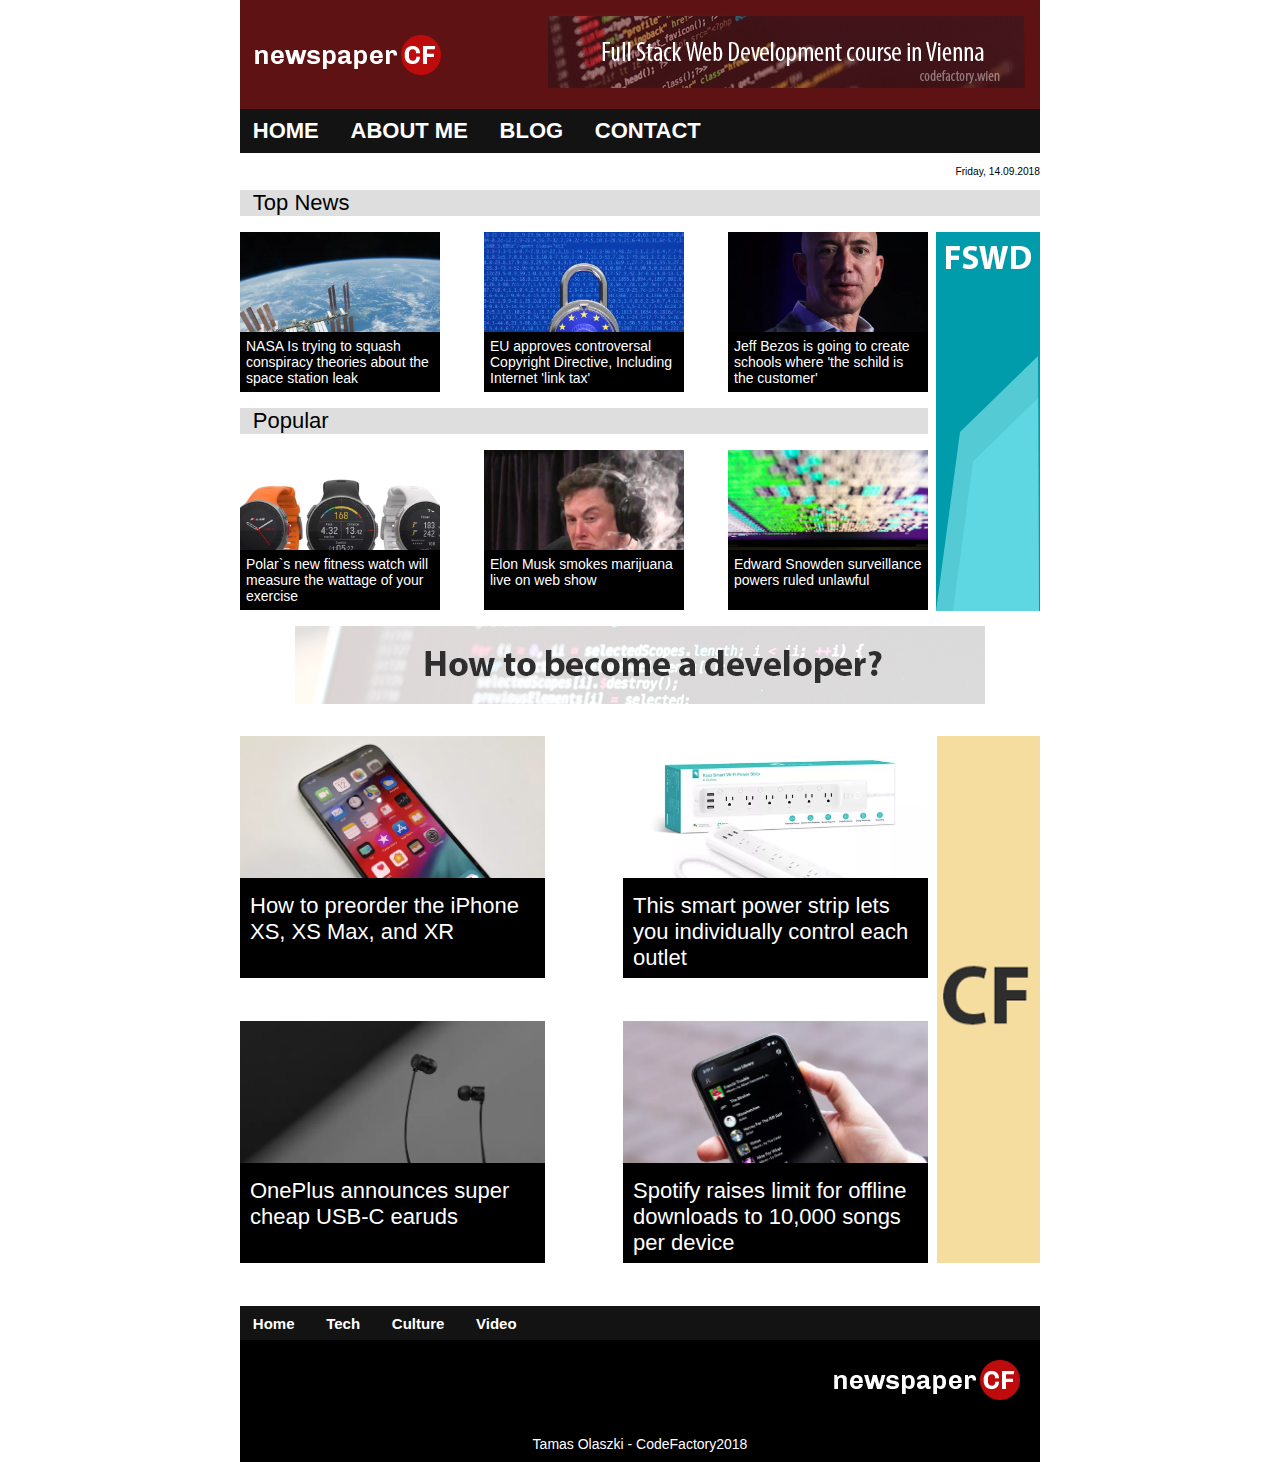
<file: index.html>
<!DOCTYPE html>
<html>
<head>
	<meta name="charset" content="UTF-8">
	<link rel="stylesheet" type="text/css" href="style.css">
	<title>Code Review 2</title>
</head>
<body>

<div class="main_container">

	<div class="header_container">
	
		<img src="./img/logo-newspaper-cf.png" alt="newspaper CF">
		<a href="https://www.codefactory.wien" title="codefactory.wien"> <img class="bigmobile" src="./img/banner-1.png" alt=""> </a>

	</div>


	 <div class="navigation">
	  	<nav>
			<ul class="nav">
				<li><a href="index.html">HOME</a></li>
				<li><a href="about.html">ABOUT ME</a></li>
				<li><a href="blog.html">BLOG</a></li>
				<li><a href="contact.html">CONTACT</a></li>
			</ul>
		</nav>
	 </div>

  <main>

 	<div class="date">
 		<p>Friday, 14.09.2018</p>
 	</div>

	<div class="topnews">
		<p>Top News</p>
	</div>

	<div class="flex_container">
	
		<div class="newsblock">
			
			<div class="subblock">

				<div>
					<a href="article.html" title="article">
						<img src="./img/nasa.png" alt="nasa">
						<div class="descript">
							<p> NASA Is trying to squash conspiracy theories about the space station leak</p>
						</div>
					</a>
				</div>
				<div>
					<a href="article.html" title="article">
						<img src="./img/eu.png" alt="EU">
						<div class="descript">
							<p> EU approves controversal Copyright Directive, Including Internet 'link tax'</p>
						</div>
					</a>
				</div>
				<div>
					<a href="article.html" title="article">
						<img src="./img/jeff.png" alt="Jeff">
						<div class="descript">
							<p> Jeff Bezos is going to create schools where 'the schild is the customer'</p>
						</div>
					</a>
				</div>
				<div class="only_mobile">
					<a href="article.html" title="article">
						<img src="img/banner-mobile-fswd.png" alt="FSWD">
					</a>
				</div>

			</div>

		<div class="topnews mob_topnews">
			<p>Popular</p>
		</div>


			<div class="subblock">

				<div>
					<a href="article.html" title="article">
						<img src="./img/polar.png" alt="Polar">
						<div class="descript">
							<p> Polar`s new fitness watch will<br> measure the wattage of your exercise</p>
						</div>
					</a>
				</div>
				<div>
					<a href="article.html" title="article">
						<img src="./img/musk.jpg" alt="Elon Musk">
						<div class="descript">
							<p> Elon Musk smokes marijuana live on web show</p>
						</div>
					</a>
				</div>
				<div>
					<a href="article.html" title="article">
						<img src="./img/snowden.jpg" alt="Snowden">
						<div class="descript">
							<p> Edward Snowden surveillance<br>powers ruled unlawful</p>
						</div>
					</a>
				</div>
				<div class="only_mobile">
					<a href="article.html" title="article">
						<img src="./img/iphone.png" alt="iPhone">
							<div class="descript">
								<p> How to preorder the iPhone XS, XS Max, and XR</p>
							</div>
					</a>
				</div>

			</div>
		</div>

		<div class="side_image desk">
			<a href="https://www.codefactory.wien" title="SFWD">
				<img src="./img/banner-2.png" alt="FSWD">
			</a>
		</div>


	</div>

	<div class="separator bigmobile">
			<a href="https://www.codefactory.wien" title="codefactory.wien">
				<img src="img/banner-3.png" alt="How to become a developer?">
			</a>
	</div>



		<div class="flex_container">
			<div class="newsblock">
				<div class="subblock2">
					<div class="bigmobile">
						<a href="article.html" title="article">
							<img src="./img/iphone.png" alt="iPhone">
							<div class="descript">
								<p>
									How to preorder the iPhone XS, XS Max, and XR
								</p>
							</div>
						</a>
					</div>
					<div>
						<a href="article.html" title="article">
							<img src="./img/smart.png" alt="smart power strip">
							<div class="descript">
								<p>
									This smart power strip lets you individually control each outlet
								</p>
							</div>
						</a>
					</div>
					<div>
						<a href="article.html" title="article">
							<img src="./img/one.png" alt="USB-C earuds">
							<div class="descript">
								<p>
									OnePlus announces super cheap USB-C earuds
								</p>
							</div>
						</a>
					</div>
					<div>
						<a href="article.html" title="article">
							<img src="./img/phone.png" alt="Spotify">
							<div class="descript">
								<p>
									Spotify raises limit for offline<br> downloads to 10,000 songs per device
								</p>
							</div>
						</a>
					</div>
				</div>
			</div>

			<div class="side_image desk">
				<a href="https://www.codefactory.wien" title="CF">
					<img class="second_side_pic" src="./img/banner-4.png" alt="CF">
				</a>
			</div>

		</div>
	</main>
			<footer>
				<div>
					<ul class="nav">
						<li class="footermenu"><a href="#" title="Home">Home</a></li>
						<li class="footermenu"><a href="#" title="Tech">Tech</a></li>
						<li class="footermenu"><a href="#" title="Culture">Culture</a></li>
						<li class="footermenu"><a href="#" title="Video">Video</a></li>
					</ul>
				</div>
				<div>
					<img src="./img/logo-newspaper-cf.png" alt="newspaper CF">
				</div>
				<div>
					<p>Tamas Olaszki - CodeFactory2018</p>
				</div>
			</footer>

</div>

</body>
</html>
</file>
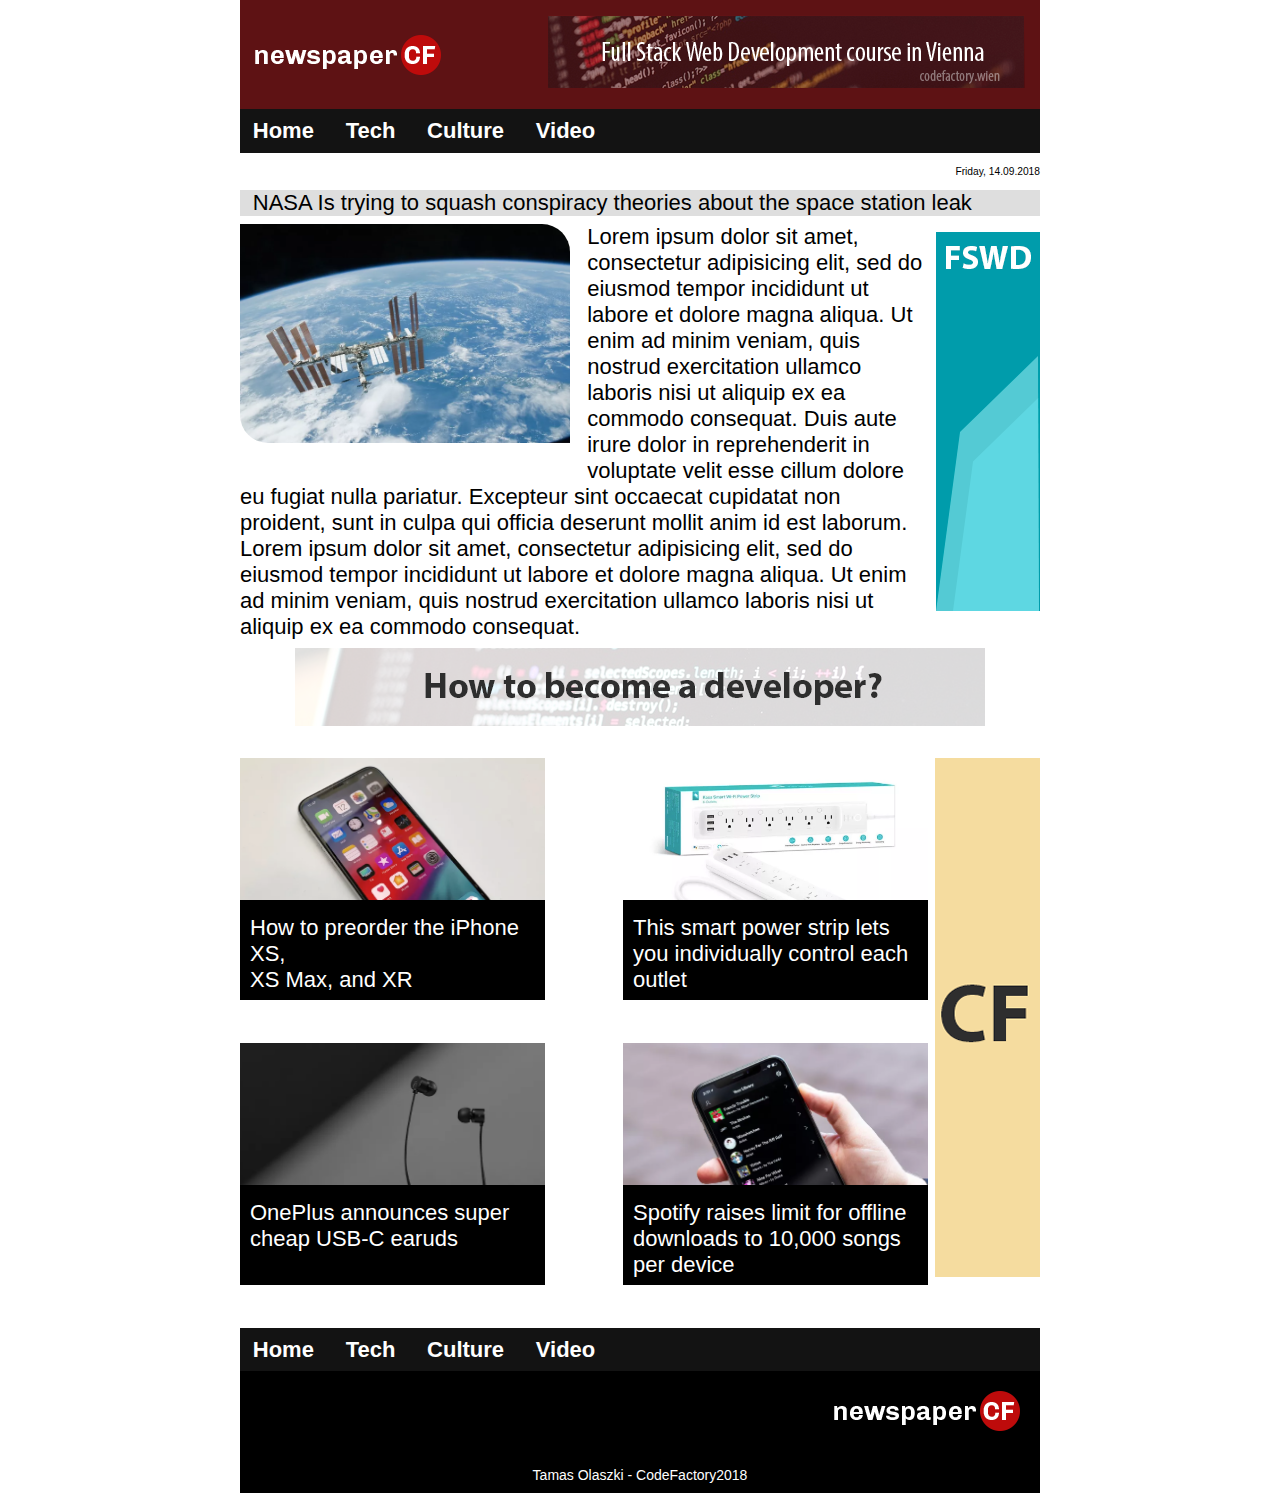
<file: article.html>
<!DOCTYPE html>
<html lang=en>
<head>
	<meta name="charset" content="UTF-8">
	<link rel="stylesheet" type="text/css" href="style.css">
	<title>Code Review 2 - article page</title>
</head>
<body>

<div class="main_container">

	<div class="header_container">
		<img src="img/logo-newspaper-cf.png" alt="newspaper CF">
		<a href="https://www.codefactory.wien" title="codefactory.wien">
			<img class="bigmobile" src="./img/banner-1.png" alt="CodeFactory">
		</a>
	</div>

	<nav>
			<ul class="nav">
				<li><a href="index.html" title="Home">Home</a></li>
				<li><a href="#" title="Tech">Tech</a></li>
				<li><a href="#" title="Culture">Culture</a></li>
				<li><a href="#" title="Video">Video</a></li>
			</ul>
	</nav>

	<main>
		<div class="date">
			Friday, 14.09.2018
		</div>
		<div class="topnews">
			NASA Is trying to squash conspiracy theories about the space station leak
		</div>
		<div class="flex_container">

			<div class="newsblock">

				<div class="article">
					<img src="img/nasa.png" alt="NASA">
					<p>
						Lorem ipsum dolor sit amet, consectetur adipisicing elit, sed do eiusmod
						tempor incididunt ut labore et dolore magna aliqua. Ut enim ad minim veniam,
						quis nostrud exercitation ullamco laboris nisi ut aliquip ex ea commodo
						consequat. Duis aute irure dolor in reprehenderit in voluptate velit esse
						cillum dolore eu fugiat nulla pariatur. Excepteur sint occaecat cupidatat non
						proident, sunt in culpa qui officia deserunt mollit anim id est laborum.
						Lorem ipsum dolor sit amet, consectetur adipisicing elit, sed do eiusmod
						tempor incididunt ut labore et dolore magna aliqua. Ut enim ad minim veniam,
						quis nostrud exercitation ullamco laboris nisi ut aliquip ex ea commodo
						consequat.
					</p>
				</div>
			</div>
			<div class="side_image desk">
				<a href="https://www.codefactory.wien" title="Code Factory">
					<img src="img/banner-2.png" alt="FSWD">
				</a>
			</div>
		</div>
		<div class="separator bigmobile">
			<a href="https://www.codefactory.wien" title="codefactory.wien">
				<img src="img/banner-3.png" alt="How to become a developer?">
			</a>
		</div>
		<div class="flex_container">
			<div class="newsblock">
				<div class="subblock2">
					<div>
						<a href="article.html" title="article">
							<img src="./img/iphone.png" alt="iPhone">
							<div class="descript">
								<p>
									How to preorder the iPhone XS,<br> XS Max, and XR
								</p>
							</div>
						</a>
					</div>
					<div>
						<a href="article.html" title="article">
							<img src="img/smart.png" alt="smart power strip">
							<div class="descript">
								<p>
									This smart power strip lets you individually control each outlet
								</p>
							</div>
						</a>
					</div>
					<div>
						<a href="article.html" title="article">
							<img src="img/one.png" alt="USB-C earuds">
							<div class="descript">
								<p>
									OnePlus announces super cheap USB-C earuds
								</p>
							</div>
						</a>
					</div>
					<div>
						<a href="article.html" title="article">
							<img src="img/phone.png" alt="Spotify">
							<div class="descript">
								<p>
									Spotify raises limit for offline<br> downloads to 10,000 songs per device
								</p>
							</div>
						</a>
					</div>
				</div>
			</div>
			<div class="side_image desk">
				<a href="https://www.codefactory.wien" title="Code Factory">
					<img src="img/banner-4.png" alt="CF">
				</a>
			</div>
		</div>


	</main>

	<footer>
		<div>
			<ul class="nav">
				<li><a href="index.html" title="Home">Home</a></li>
				<li><a href="#" title="Tech">Tech</a></li>
				<li><a href="#" title="Culture">Culture</a></li>
				<li><a href="#" title="Video">Video</a></li>
			</ul>
		</div>

		<div>
			<img src="img/logo-newspaper-cf.png" alt="newspaper CF">
		</div>

		<div>
			Tamas Olaszki - CodeFactory2018
		</div>

	</footer>
<script>
	console.log("Hello from the console :)")
</script>
</div>
</body>
</html>
</file>
<file: style.css>
/* reseting every parameter before start (previously detected bug corrected) */

html, body, div, span, applet, object, iframe,
h1, h2, h3, h4, h5, h6, p, blockquote, pre,
a, abbr, acronym, address, big, cite, code,
del, dfn, em, img, ins, kbd, q, s, samp,
small, strike, strong, sub, sup, tt, var,
b, u, i, center,
dl, dt, dd, ol, ul, li,
fieldset, form, label, legend,
table, caption, tbody, tfoot, thead, tr, th, td,
article, aside, canvas, details, embed, 
figure, figcaption, footer, header, hgroup, 
menu, nav, output, ruby, section, summary,
time, mark, audio, video {
	margin: 0;
	padding: 0;
	border: 0;
	font-size: 100%;
	font: inherit;
	vertical-align: baseline;
}

/* reset completed */

.main_container {
  max-width: 800px;
  margin: auto;
  font-family: "PT Sans Narrow", sans-serif;
  font-size: 22px;

 }



.header_container {
	display: flex;
	margin : 0 auto;
	background-color: #5E1214;
	flex-flow: row;
	justify-content: space-between;
	align-items: center;
	padding: 15px;
}


.navigation {
	padding: 0;
	margin : 0 auto;
}

.nav {
	margin : 0 auto;
	list-style-type: none;
	background-color: #131313;

	font-size :  22px;
	padding : 0;
}

.nav > li {
	display : inline-block;
	/* padding :  14px 32px 14px 32px; */
	padding: 0.7vw 0 0.7vw 0;
	margin : 0;

}


.nav > li a {
	color: white;
	text-decoration :  none;
	font-weight: bold;
	margin: 0;
	padding: 0.7vw 1vw 0.7vw 1vw;
	transition: 0.5s;	
}

.nav > li a:hover {
    background: #DEDEDE;
    color: #500E10; 
}

 .footermenu {
	font-size: 15px;
 }


.mainbody {
	display: flex;
	width: 90%;
	margin : 0 auto;
	flex-flow: row;

	border : 3px solid red;


}

.date {
	text-align: right;
	font-size: 0.8vw;
	padding: 1vw 0;
}

.topnews {
	background-color: #DEDEDE;
	padding-left: 1vw;
}

.flex_container {
	display: flex;
}

.newsblock {
	width: 100%;
}

.newsblock div {
	 margin: 8px 0 8px 0px;
}

.subblock, .subblock2 {
	  display: flex;
      flex-wrap: wrap;
      margin-bottom: 20px;
      justify-content: space-between;
}

.subblock div, .subblock2 div {
	  position: relative;
      width: 200px;
      height: 160px;
      border : 3px;
}

.subblock div img, .subblock2 div img {
          max-width: 100%;
          height: 100%;
          object-fit: cover;
}

.subblock div .descript {
          position: absolute;
          bottom: -8px;
          right: 0px;
          background: black;
          height: 60px;
          width: 100%;
}


.article img {
      	  width : 48%;
      	  float : left;
          margin-right : 17px;
          margin-bottom : 17px;
          border-radius : 0 28px 0 28px; 
}

.subblock div .descript p, .subblock2 div .descript p {
          font-size: 14px;
          margin: 0;
          padding: 6px;
          color: white;
}

.subblock2 div {
	      width: 305px;
      	  height: 242px;
          margin-bottom: 35px;
}

.subblock2 div img{
		  width: 100%;
}

.subblock2 div .descript {
        position: absolute;
        bottom: -35px;
        right: 0px;
        background: black;
        width: 100%;
        height: 100px;
 }

 .second_side_pic {
		height: 527px;
		width: 103px;
 }


.subblock2 div .descript p {
         font-size: 22px;
         margin: 0;
         padding: 15px 0 15px 10px;
         color: white;
 }



.side_image {
  		min-width: 112px;

  		text-align: right;

  		max-width: 115px;

  		margin-top: 16px;
}

.separator {
  width: 100%;
  text-align: center;
  margin-bottom: 10px; 
}

  .separator img {
    max-width: 100%;
}


footer {
  background: black;
  color: white; }

  footer div:ul {
    font-size: 18px;
    padding: 5px 0 0 15px;
    text-align: left; }
  footer div:nth-child(2) {
    text-align: right;
    padding: 20px; }
  footer div:nth-child(3) {
    text-align: center;
    font-size: 14px;
    padding: 10px; }



.only_mobile {
	  display : none;
}


@media screen and (max-width: 768px) {

  .header_container {
    flex-direction: column;
    padding: 9px; }

  .desk {
    display: none; }

  .only_mobile {
    display: block; 
	}

 .nav {
 	font-size :  18px;
 }

  nav {
    padding: 0; 
	}
    
  nav ul {
      text-align: center; 
	}
  
  nav ul li > a {
        padding: 2px 2vw 2px 2vw; 
	}

  footer div {
    text-align: center !important; 
	}

   main {
    margin: 2.3vw; 
	}

  .topnews {
    margin: 0 0 1.6vw 0 !important;
    padding-left: 6px; 
	}

  .mob_topnews {
    margin: 0 0 2vw 0 !important; 
	}


  .flex_container .newsblock {
    margin: 0; 
	}
  
  .flex_container .newsblock .subblock, .flex_container .newsblock .subblock2 {
      margin: 0; 
  	}
  
  .flex_container .newsblock .subblock > div, .flex_container .newsblock .subblock2 > div {
        width: 42vw;
        height: 36vw;
        margin-bottom: 4vw;
    }
  
  .flex_container .newsblock .subblock > div .descript p, .flex_container .newsblock .subblock2 > div .descript p {
          font-size: 2.3vw;
          padding: 1vw 1vw 3vw 1.4vw; 
   	}
 

 .article {
      font-size: 2.1vw !important; 
  	}


 .subblock2 div .descript {
        bottom: -35px;
        right: 0px;
        background: black;
        width: 100%;
        height: 50px;
 }

  footer {
    margin-top: 10vw;
    padding-bottom: 3vw; } 

}


@media screen and (max-width: 480px) {

  .header_container {
    flex-direction: row; 
}

  .header_container * {
      padding-left: 3vw; 
}

  .bigmobile, .date {
    display: none; } 
}
</file>
